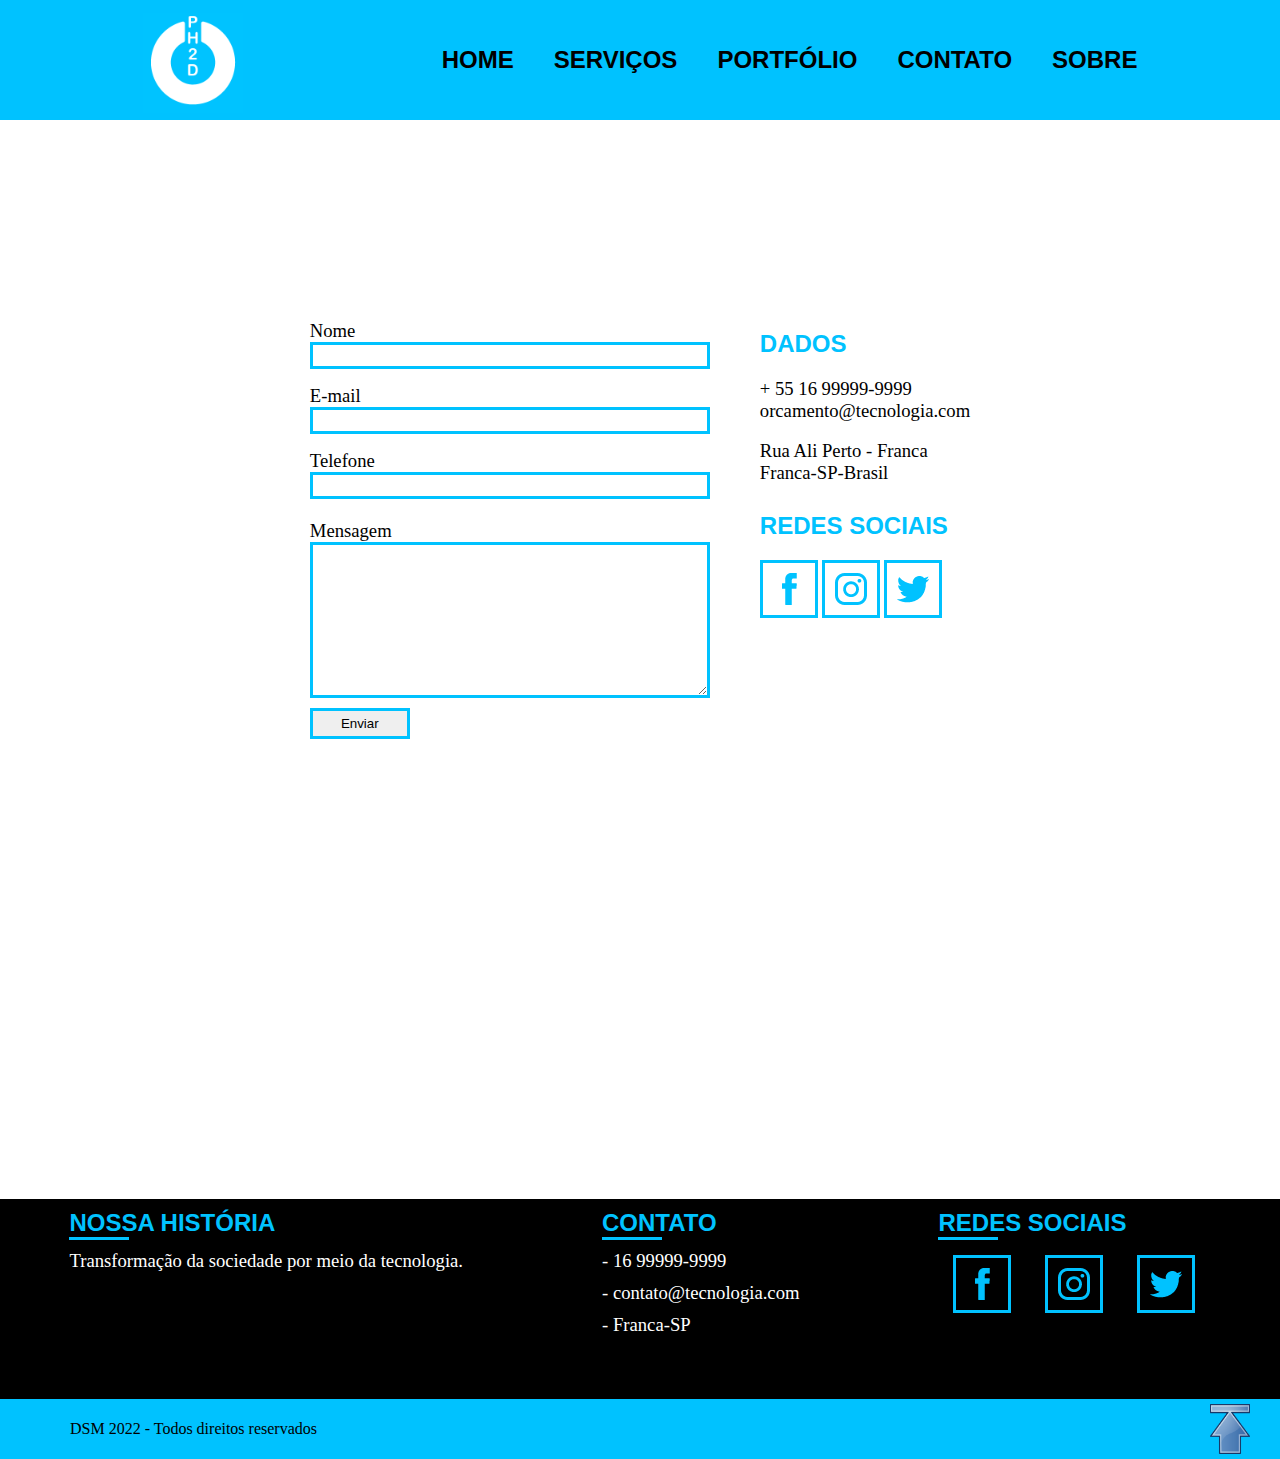
<file: contato.html>
<!DOCTYPE html>
<html lang="pt-br">
<head>
    <meta charset="UTF-8">
    <meta http-equiv="X-UA-Compatible" content="IE=edge">
    <meta name="viewport" content="width=device-width, initial-scale=1.0">
    <link rel="shortcut icon" href="Imagens/favicon.ico" type="image/x-icon">
    <title>Contato</title>
    <link rel="stylesheet" href="Estilo_CSS/style.css">
</head>
<body>
    <header class="cabecalho">
        <div class="cabecalho-imagem">
            <a href="index.html">
                <img class="cabecalho-logo" href="index.html" src="Imagens/logo-PH2D.png" alt="Logo PH2D">
            </a>
        </div>
        <nav class="cabecalho-menu">
            <a class="cabecalho-menu-item" href="index.html">HOME</a>
            <a class="cabecalho-menu-item" href="servicos.html">SERVIÇOS</a>
            <a class="cabecalho-menu-item" href="portifolio.html">PORTFÓLIO</a>
            <a class="cabecalho-menu-item" href="contato.html">CONTATO</a>
            <a class="cabecalho-menu-item" href="sobre.html">SOBRE</a>
        </nav>  
    </header>
    <main>
        <section class="contato-principal">
            <div class="contato-principal-formulario">
                <form action="contato.html">
                    <div class="contato-principal-formulario-campo">
                        <p class="contato-principal-formulario-campo-paragrafo">Nome</p>
                        <label for="Nome"></label>
                        <input type="text" name="Nome" id="Nome" required>
                    </div>
                    <div class="contato-principal-formulario-campo">
                        <p class="contato-principal-formulario-campo-paragrafo">E-mail</p>
                        <label for="E-mail"></label>
                        <input type="email" name="E-mail" id="E-mail" required>
                    </div>
                    <div class="contato-principal-formulario-campo">
                        <p class="contato-principal-formulario-campo-paragrafo">Telefone</p>
                        <label for="Telefone"></label>
                        <input type="tel" name="Telefone" id="Telefone" required>
                    </div>
                    <div class="contato-principal-formulario-mensagem">
                        <p class="contato-principal-formulario-campo-paragrafo">Mensagem</p>
                        <label for="Mensagem"></label>
                        <textarea name="Mensagem" id="Mensagem" cols="30" rows="10"></textarea>
                    </div>
                    <button class="botao" type="submit">Enviar</button>
                </form>
            </div>
            <div class="contato-principal-dados">
                <h2 class="contato-principal-dados-titulo">DADOS</h2>
                <p class="contato-principal-dados-paragrafo">+ 55 16 99999-9999</p>
                <p class="contato-principal-dados-paragrafo">orcamento@tecnologia.com</p>
                <br>
                <p class="contato-principal-dados-paragrafo">Rua Ali Perto - Franca <br>Franca-SP-Brasil</p>
                <br>
                <h2 class="contato-principal-dados-titulo">REDES SOCIAIS</h2>
                <img class="contato-principal-dados-imagem" src="Imagens/facebook.png" alt="Logo do Facebook">
                <img class="contato-principal-dados-imagem" src="Imagens/instagram.png" alt="Logo do Instagram">
                <img class="contato-principal-dados-imagem" src="Imagens/twitter.png" alt="Logo do Twitter">
            </div>
        </section>
        <section class="mapa">
            <iframe src="https://www.google.com/maps/embed?pb=!1m18!1m12!1m3!1d3736.7880338883692!2d-47.40288298507597!3d-20.51491378627896!2m3!1f0!2f0!3f0!3m2!1i1024!2i768!4f13.1!3m3!1m2!1s0x94b0a650b93c4b5f%3A0xbe0e42f3aa42525c!2sFatec%20Franca%20-%20Faculdade%20de%20Tecnologia%20de%20Franca%20Dr%20Thomaz%20Novelino!5e0!3m2!1spt-BR!2sbr!4v1650825792058!5m2!1spt-BR!2sbr" width="940" height="280" style="border:0;" allowfullscreen="" loading="lazy" referrerpolicy="no-referrer-when-downgrade"></iframe>
        </section>
        <section class="final">
            <div class="final-caixa">
                <h2 class="final-caixa-titulo">NOSSA HISTÓRIA</h2>
                <hr class="final-caixa-titulo-linha">
                <p class="final-caixa-paragrafo">Transformação da sociedade por meio da tecnologia.</p>
            </div>   
            <div class="final-caixa">
                <h2 class="final-caixa-titulo">CONTATO</h2>
                <hr class="final-caixa-titulo-linha">
                <p class="final-caixa-paragrafo">- 16 99999-9999</p>
                <p class="final-caixa-paragrafo">- contato@tecnologia.com</p>
                <p class="final-caixa-paragrafo">- Franca-SP</p>
            </div>
            <div class="final-caixa2">
                <h2 class="final-caixa-titulo">REDES SOCIAIS</h2>
                <hr class="final-caixa-titulo-linha">
                <img class="final-caixa-imagem" src="Imagens/facebook.png" alt="Logo do Facebook">
                <img class="final-caixa-imagem" src="Imagens/instagram.png" alt="Logo do Instagram">
                <img class="final-caixa-imagem" src="Imagens/twitter.png" alt="Logo do Twitter">
            </div>
        </section>
    </main>
    <footer class="rodape">
        <div class="rodape-caixa">
            <p class="rodape-caixa-paragrafo">DSM 2022 - Todos direitos reservados</p>
        </div> 
        <div class="seta-topo">
            <a href="contato.html" title="Clique para ir ao topo da página">
                <img class="topo" src="Imagens/topo.png" alt="Seta topo">
            </a>
        </div> 
    </footer>
</body>
</html>
</file>
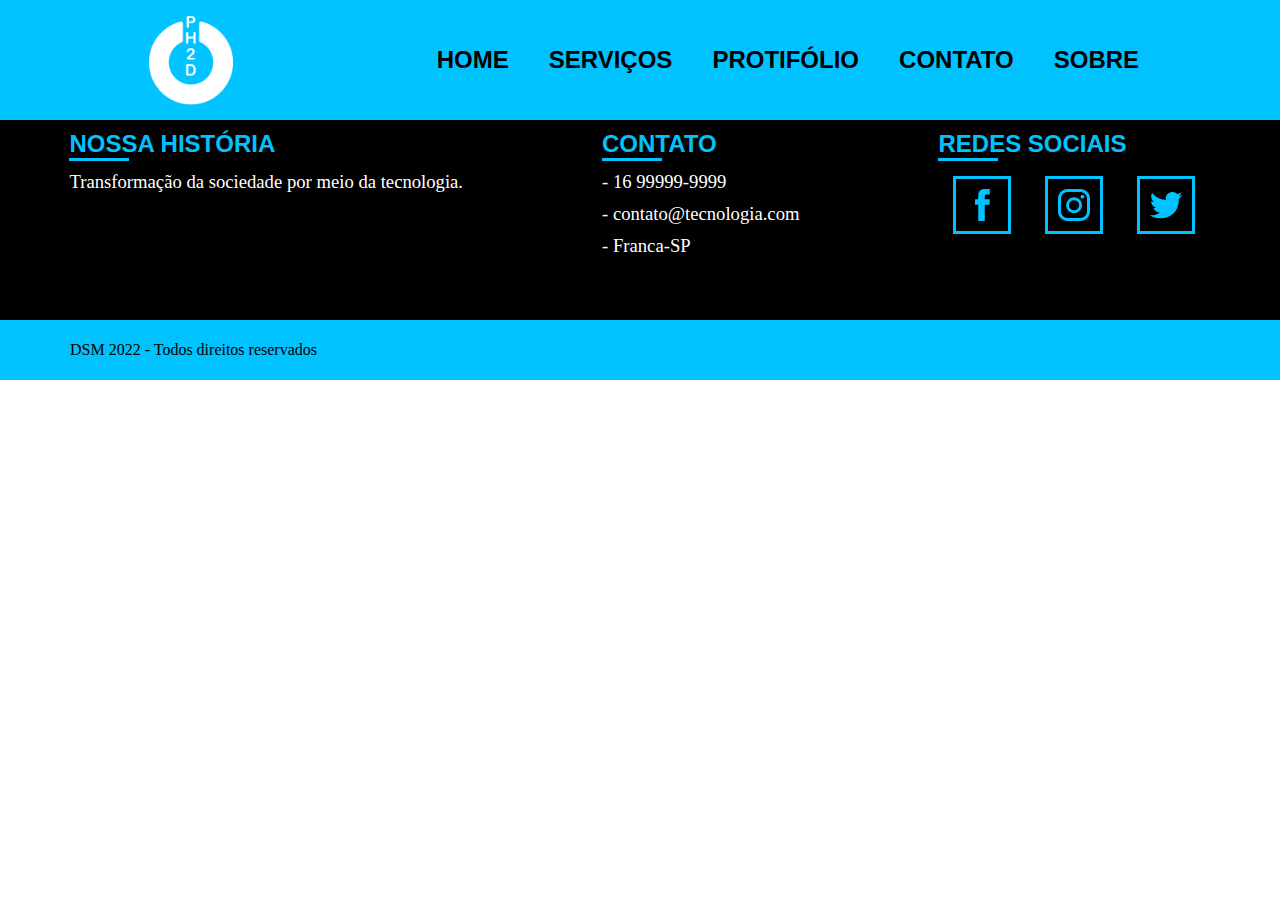
<file: servico.html>
<!DOCTYPE html>
<html lang="pt-br">
<head>
    <meta charset="UTF-8">
    <meta http-equiv="X-UA-Compatible" content="IE=edge">
    <meta name="viewport" content="width=device-width, initial-scale=1.0">
    <link rel="shortcut icon" href="Imagens/favicon.ico" type="image/x-icon">
    <title>Sobre</title>
    <link rel="stylesheet" href="Estilo_CSS/style.css">
</head>
<body>
    <header class="cabecalho">
        <div class="cabecalho-imagem">
            <img class="cabecalho-logo" src="Imagens/logo-PH2D.png" alt="Logo PH2D">
        </div>
        <nav class="cabecalho-menu">
            <a class="cabecalho-menu-item" href="index.html">HOME</a>
            <a class="cabecalho-menu-item" href="servicos.html">SERVIÇOS</a>
            <a class="cabecalho-menu-item" href="portifolio.html">PROTIFÓLIO</a>
            <a class="cabecalho-menu-item" href="contato.html">CONTATO</a>
            <a class="cabecalho-menu-item" href="sobre.html">SOBRE</a>
        </nav>  
    </header>

    <main>
        <section class="final">

            <div class="final-caixa">
                <h2 class="final-caixa-titulo">NOSSA HISTÓRIA</h2>
                <hr class="final-caixa-titulo-linha">
                <p class="final-caixa-paragrafo">Transformação da sociedade por meio da tecnologia.</p>
            </div>
                
            <div class="final-caixa">
                <h2 class="final-caixa-titulo">CONTATO</h2>
                <hr class="final-caixa-titulo-linha">
                <p class="final-caixa-paragrafo">- 16 99999-9999</p>
                <p class="final-caixa-paragrafo">- contato@tecnologia.com</p>
                <p class="final-caixa-paragrafo">- Franca-SP</p>
            </div>

            <div class="final-caixa2">
                <h2 class="final-caixa-titulo">REDES SOCIAIS</h2>
                <hr class="final-caixa-titulo-linha">
                <img class="final-caixa-imagem" src="Imagens/facebook.png" alt="Logo do Facebook">
                <img class="final-caixa-imagem" src="Imagens/instagram.png" alt="Logo do Instagram">
                <img class="final-caixa-imagem" src="Imagens/twitter.png" alt="Logo do Twitter">
            </div>
        
        </section>
    </main>

    <footer class="rodape">

        <div class="rodape-caixa">
            <p class="rodape-caixa-paragrafo">DSM 2022 - Todos direitos reservados</p>
        </div>
           
    </footer>
</body>
</html>
</file>
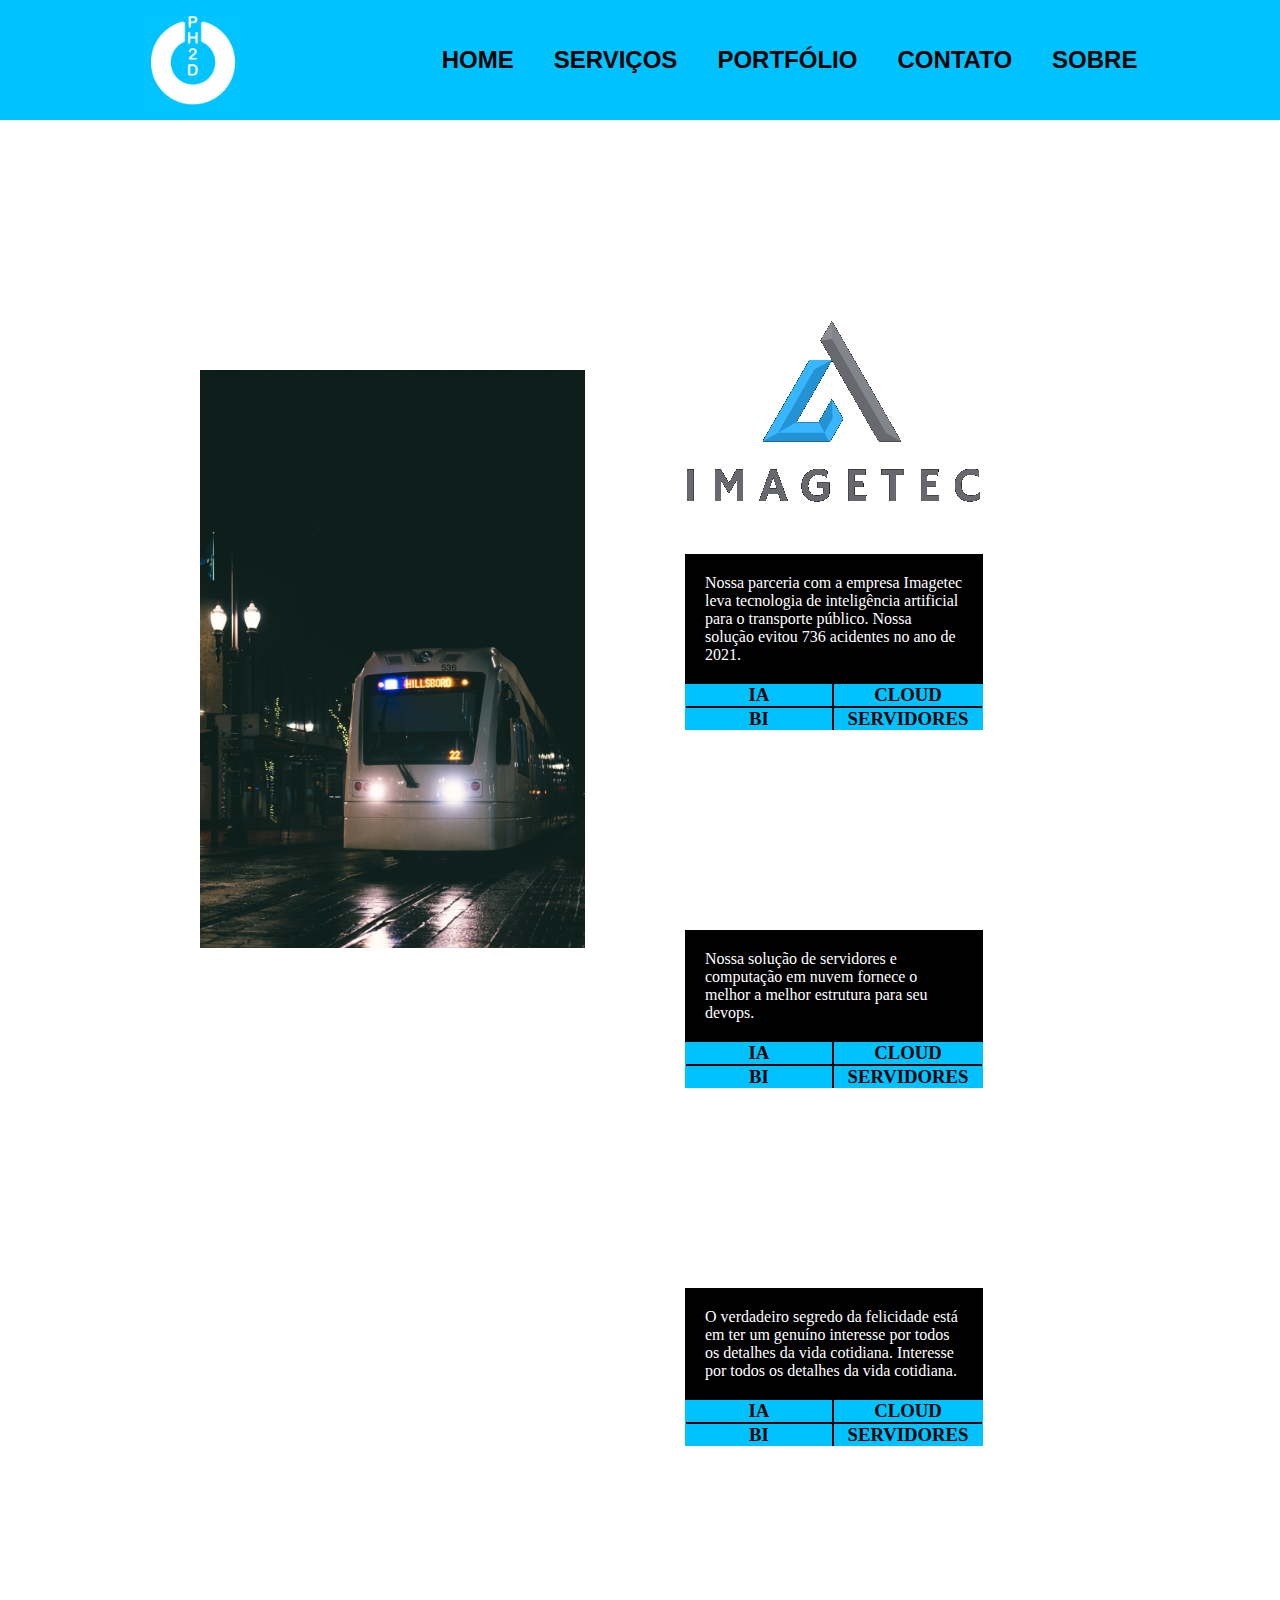
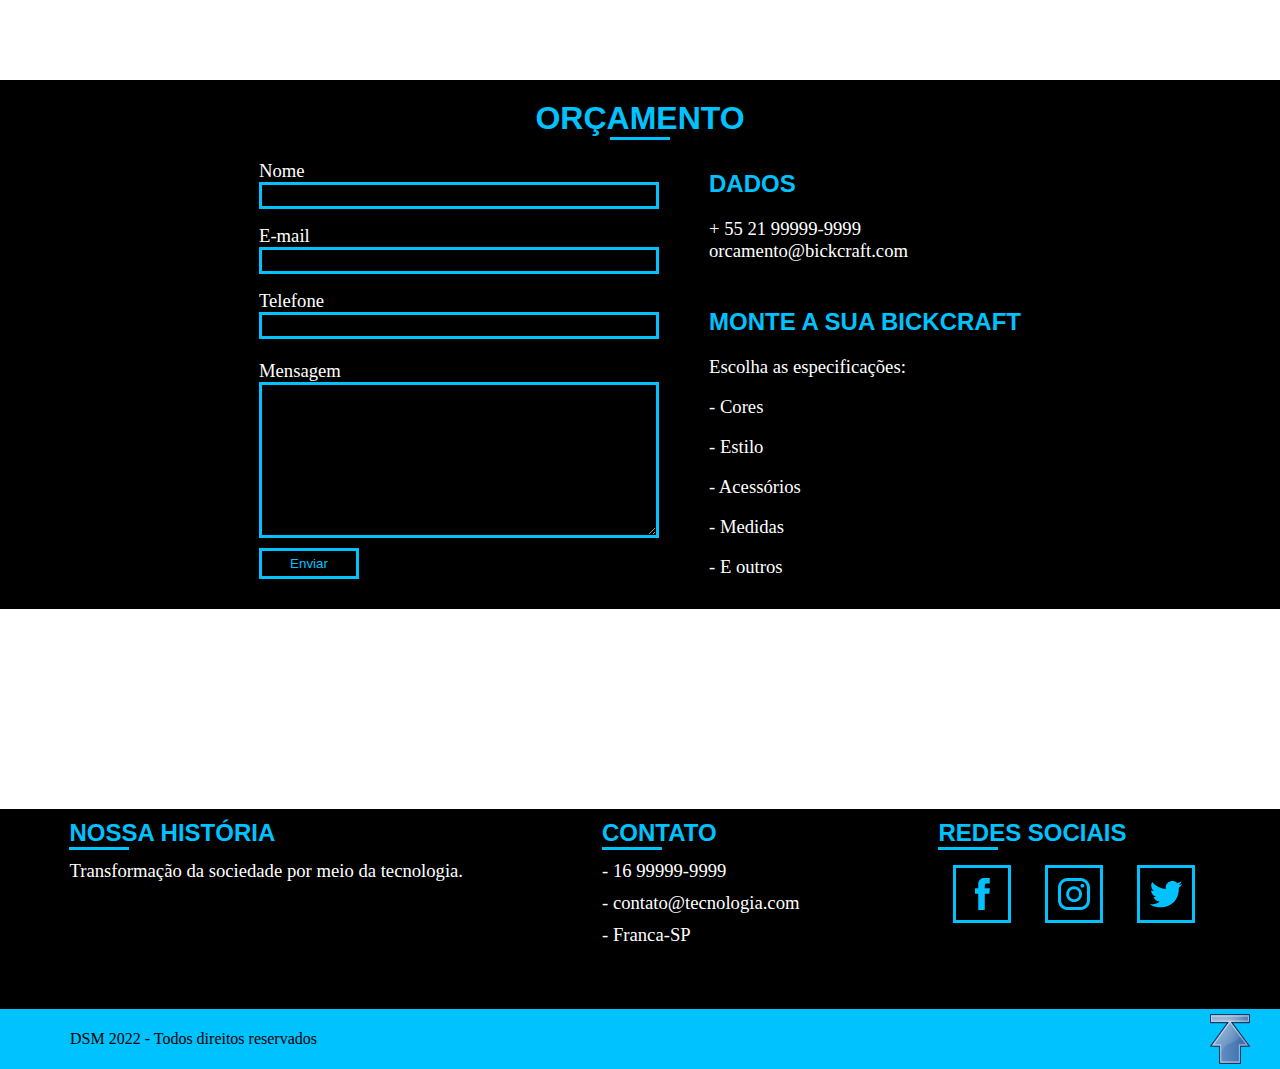
<file: servicos.html>
<!DOCTYPE html>
<html lang="pt-br">
<head>
    <meta charset="UTF-8">
    <meta http-equiv="X-UA-Compatible" content="IE=edge">
    <meta name="viewport" content="width=device-width, initial-scale=1.0">
    <link rel="shortcut icon" href="Imagens/favicon.ico" type="image/x-icon">
    <title>Serviços</title>
    <link rel="stylesheet" href="Estilo_CSS/style.css">
</head>
<body>
    <header class="cabecalho">
        <div class="cabecalho-imagem">
            <a href="index.html">
                <img class="cabecalho-logo" href="index.html" src="Imagens/logo-PH2D.png" alt="Logo PH2D">
            </a>
        </div>
        <nav class="cabecalho-menu">
            <a class="cabecalho-menu-item" href="index.html">HOME</a>
            <a class="cabecalho-menu-item" href="servicos.html">SERVIÇOS</a>
            <a class="cabecalho-menu-item" href="portifolio.html">PORTFÓLIO</a>
            <a class="cabecalho-menu-item" href="contato.html">CONTATO</a>
            <a class="cabecalho-menu-item" href="sobre.html">SOBRE</a>
        </nav>  
    </header>

    <main class="servicos">
        <section class="servicos-principal">
            <div class="servicos-principal-cont1">
                <div class="cont-img-10">
                    <img class="imagem-10" src="Imagens/DecimaImagem.jpg" alt="Imagem de metro">
                </div>
            </div>
            <div class="servicos-principal-cont2">
                <div class="cont-img-6">
                    <img src="Imagens/6.png" alt="Logo Imagetec">
                </div>
                <div class="cont-tabela">
                    <div class="tab-parag">
                        <p class="tab-parag-txt">Nossa parceria com a empresa Imagetec leva tecnologia de inteligência artificial para o transporte público. Nossa solução evitou 736 acidentes no ano de 2021.</p>
                    </div>
                    <div class="cont-tab">
                        <div class="tab1">
                            <h3>IA</h3>
                        </div>
                        <div class="tab2">
                            <h3>CLOUD</h3>
                        </div>
                        <div class="tab3">
                            <h3>BI</h3>
                        </div>
                        <div class="tab4">
                            <h3>SERVIDORES</h3>
                        </div>
                    </div>
                </div>
                <div class="cont-tabela">
                    <div class="tab-parag">
                        <p class="tab-parag-txt">Nossa solução de servidores e computação em nuvem fornece o melhor a melhor estrutura para seu devops.</p>
                    </div>
                    <div class="cont-tab">
                        <div class="tab1">
                            <h3>IA</h3>
                        </div>
                        <div class="tab2">
                            <h3>CLOUD</h3>
                        </div>
                        <div class="tab3">
                            <h3>BI</h3>
                        </div>
                        <div class="tab4">
                            <h3>SERVIDORES</h3>
                        </div>
                    </div>
                </div>
                <div class="cont-tabela">
                    <div class="tab-parag">
                        <p class="tab-parag-txt">O verdadeiro segredo da felicidade está em ter um genuíno interesse por todos os detalhes da vida cotidiana. Interesse por todos os detalhes da vida cotidiana.</p>
                    </div>
                    <div class="cont-tab">
                        <div class="tab1">
                            <h3>IA</h3>
                        </div>
                        <div class="tab2">
                            <h3>CLOUD</h3>
                        </div>
                        <div class="tab3">
                            <h3>BI</h3>
                        </div>
                        <div class="tab4">
                            <h3>SERVIDORES</h3>
                        </div>
                    </div>
                </div>
            </div>
            <div class="servicos-principal-cont1">

            </div>
        </section>
        <div class="portifolio-cabecalho2">
            <h2 class="portifolio-cabecalho-titulo">ORÇAMENTO</h2>
            <hr class="portifolio-cabecalho-titulo-linha">
        </div>
        <section class="contato-principal2">
            <div class="contato-principal-formulario2">
                <form action="contato.html">
                    <div class="contato-principal-formulario-campo">
                        <p style="color: white;"class="contato-principal-formulario-campo-paragrafo">Nome</p>
                        <label for="Nome"></label>
                        <input class="input2" type="text" name="Nome" id="Nome" required>
                    </div>
                    <div class="contato-principal-formulario-campo">
                        <p style="color: white;"class="contato-principal-formulario-campo-paragrafo">E-mail</p>
                        <label for="E-mail"></label>
                        <input class="input2" type="email" name="E-mail" id="E-mail" required>
                    </div>
                    <div class="contato-principal-formulario-campo">
                        <p style="color: white;"class="contato-principal-formulario-campo-paragrafo">Telefone</p>
                        <label for="Telefone"></label>
                        <input class="input2" type="tel" name="Telefone" id="Telefone" required>
                    </div>
                    <div class="contato-principal-formulario-mensagem">
                        <p style="color: white;"class="contato-principal-formulario-campo-paragrafo">Mensagem</p>
                        <label for="Mensagem"></label>
                        <textarea class="area2" name="Mensagem" id="Mensagem" cols="30" rows="10"></textarea>
                    </div>
                    <button class="botao2" type="submit">Enviar</button>
                </form>
            </div>
            <div class="contato-principal-dados">
                <h2 class="contato-principal-dados-titulo">DADOS</h2>
                <p class="contato-principal-dados-paragrafo2">+ 55 21 99999-9999</p>
                <p class="contato-principal-dados-paragrafo2">orcamento@bickcraft.com</p>
                <br>
                <br>
                <h2 class="contato-principal-dados-titulo">MONTE A SUA BICKCRAFT</h2>
                <p class="contato-principal-dados-paragrafo2">Escolha as especificações:</p>
                <br>
                <p class="contato-principal-dados-paragrafo2">- Cores</p>
                <br>
                <p class="contato-principal-dados-paragrafo2">- Estilo</p>
                <br>
                <p class="contato-principal-dados-paragrafo2">- Acessórios</p>
                <br>
                <p class="contato-principal-dados-paragrafo2">- Medidas</p>
                <br>
                <p class="contato-principal-dados-paragrafo2">- E outros</p>
            </div>
        </section>
        <section class="final">

            <div class="final-caixa">
                <h2 class="final-caixa-titulo">NOSSA HISTÓRIA</h2>
                <hr class="final-caixa-titulo-linha">
                <p class="final-caixa-paragrafo">Transformação da sociedade por meio da tecnologia.</p>
            </div>
                
            <div class="final-caixa">
                <h2 class="final-caixa-titulo">CONTATO</h2>
                <hr class="final-caixa-titulo-linha">
                <p class="final-caixa-paragrafo">- 16 99999-9999</p>
                <p class="final-caixa-paragrafo">- contato@tecnologia.com</p>
                <p class="final-caixa-paragrafo">- Franca-SP</p>
            </div>

            <div class="final-caixa2">
                <h2 class="final-caixa-titulo">REDES SOCIAIS</h2>
                <hr class="final-caixa-titulo-linha">
                <img class="final-caixa-imagem" src="Imagens/facebook.png" alt="Logo do Facebook">
                <img class="final-caixa-imagem" src="Imagens/instagram.png" alt="Logo do Instagram">
                <img class="final-caixa-imagem" src="Imagens/twitter.png" alt="Logo do Twitter">
            </div>
        
        </section>
        
    </main>

    <footer class="rodape">

        <div class="rodape-caixa">
            <p class="rodape-caixa-paragrafo">DSM 2022 - Todos direitos reservados</p>
        </div>
           
        <div class="seta-topo">
            <a href="servicos.html" title="Clique para ir ao topo da página">
                <img class="topo" src="Imagens/topo.png" alt="Seta topo">
            </a>
        </div>

    </footer>
</body>
</html>
</file>
<file: Estilo_CSS/style.css>
* {
    margin: 0;
    padding: 0;
    box-sizing: border-box;
    text-decoration: none;
}


body {
    font-size: 100%;
}

.cabecalho {
    background-color: #00c2ff;
    display: flex;
    flex-direction: row;
    align-items: center;
    justify-content: space-around;
    padding: 24px;
    height: 120px;  
}

.cabecalho-imagem {
    width: 62px;
    height: 62px;
    margin-bottom: 2rem;

}

.cabecalho-logo {
    width: 100px;
    height: 100px;
}

.cabecalho-menu {
    display: flex;
    gap: 40px;
    font-weight: bolder;
}


.cabecalho-menu-item {
    font-family: Arial, Helvetica, sans-serif;
    color: black;
    font-weight: bold;
    font-size: 18pt;
}

.cabecalho-menu-item:hover {
    background-color: #00c2ff;
    color: white;
}

/* .cabecalho-menu-item:visited {
    color: darkgreen;
} */

.conteudo {
    background-color: white;
}

.conteudo-principal {
    display: flex;
    flex-direction: column;
    flex-wrap: wrap;
    align-items: center;
}

.conteudo-principal-escrito {
    display: flex;
    flex-direction: column;
    flex-wrap: wrap;
    gap: 20px;
    position: relative;
    align-items: center;
}

.conteudo-principal-titulo {
    font-family: Arial, Helvetica, sans-serif;
    font-size: 48pt;
    font-weight: 400;
    color: white;
    margin-top: 70px;
}

.conteudo-principal-titulo-linha {
    width: 100px;
    background-color: white;
    height: 3px;
}

.conteudo-principal-paragrafo {
    color: white;
    font-family: Georgia, 'Times New Roman', Times, serif;
    font-size: 14pt;
    font-style: italic;
}

.conteudo-principal-subtitulo1 {
    font-family: Arial, Helvetica, sans-serif;
    font-size: 14pt;
    font-weight: bold;
    color: white;
}

.conteudo-principal-link {
    font-family: Arial, Helvetica, sans-serif;
    font-size: 14pt;
    font-weight: bold;
    color: #00c2ff;
    border: 3px solid; 
    width: 180px;
    border-color: #00c2ff;
    text-align: center;
    margin-top: 20px;
    padding: 5px;
}

.conteudo-principal-link:hover {
    background-color: #00c2ff;
    color: white;
}

/* .conteudo-principal-link:visited {
    color: darkgreen;
} */

.conteudo-principal-subtitulo2{
    font-family: Arial, Helvetica, sans-serif;
    font-size: 24pt;
    color: black;
    margin-top: 25px;
}

.conteudo-principal-titulo-linha3 {
    width: 100px;
    background-color: black;
    border: black;
    height: 3px;
}

.conteudo-principal-imagem {
    width: 100%;
    height: auto;
    position: absolute;
}

.imagem-conteudo-principal {
    width: 100%;
    height: 490px;
}

.produtos {
    height: auto;
    display: flex;
    flex-direction: row;
    flex-wrap: wrap;
    justify-content: center;
    margin-top: 20px;
}

.produtos-caixa1 {
    background-color: black;
    width: 300px;
    height: 320px;
    margin-left: 20px;
    margin-top:20px;
}

.produtos-caixa2 {
    display: flex;
    flex-direction: column;
    flex-wrap: wrap;
    justify-content: center;
    align-items: center;
    background-color: #00c2ff;
    width: 300px;
    height: 120px;
    margin-top: 200px;
}

.produtos-caixa2-titulo {
    font-family: Arial, Helvetica, sans-serif;
    font-size: 18pt;
    font-weight: bold;
    color: black;
}

.produtos-caixa2-titulo-linha {
    width: 60px;
    background-color: black;
    height: 3px;
    border: black;
}

.produtos-caixa2-paragrafo {
    font-family: Georgia, 'Times New Roman', Times, serif;
    font-size: 14pt;
    color: black;
    text-align: center;
    padding: 10px;  
}

.produtos-rodape {
    display: flex;
    flex-direction: column;
    flex-wrap: wrap;
    align-items: center;
    width: 100%;
}

.produtos-rodape-paragrafo {
    font-family: Georgia, 'Times New Roman', Times, serif;
    font-size: 14pt;
    color: black;
    padding: 10px;  
}

.produtos-rodape-link {
    font-family: Arial, Helvetica, sans-serif;
    font-size: 14pt;
    font-weight: bold;
    color: #00c2ff;
    border: 3px solid; 
    width: 180px;
    border-color: #00c2ff;
    text-align: center;
    margin-top: 10px;
    padding: 5px;
}

.produtos-rodape-link:hover {
    background-color: #00c2ff;
    color: white;
}

/* .produtos-rodape-link:visited { */
    /* color: darkgreen;
} */

.portifolio {
    background-color: black;
    height: auto;
    margin-top: 50px;
}

.portifolio-cabecalho {
    display: flex;
    flex-direction: column;
    flex-wrap: wrap;
    align-items: center;
    padding: 20px;
}

.portifolio-cabecalho-titulo {
    font-family: Arial, Helvetica, sans-serif;
    font-size: 24pt;
    color: #00c2ff;
}

.portifolio-cabecalho-titulo-linha {
    width: 60px;
    background-color: #00c2ff;
    height: 3px;
    border: #00c2ff;
}

.portifolio-imagens {
    display: grid;
    grid-template-columns: 1fr 1fr;
    grid-template-rows: 1fr 1fr;
    grid-gap: 30px
}

.imagem-portifolio {
    width: 446px;
    height: 298px;
    background-color: white;
    margin-left: auto;
    margin-right: auto;
}

.portifolio-imagem {
    width: 446px;
    height: 298px;
}

.portifolio-rodape {
    display: flex;
    flex-direction: column;
    flex-wrap: wrap;
    align-items: center;
}

.portifolio-rodape-paragrafo {
    font-family: Georgia, 'Times New Roman', Times, serif;
    font-size: 14pt;
    color: white;
    padding: 10px;  
}

.portifolio-rodape-link {
    font-family: Arial, Helvetica, sans-serif;
    font-size: 14pt;
    font-weight: bold;
    color: #00c2ff;
    border: 3px solid; 
    width: 180px;
    border-color: #00c2ff;
    text-align: center;
    margin-top: 10px;
    padding: 5px;
    margin-bottom: 30px;
}

.portifolio-rodape-link:hover {
    background-color: #00c2ff;
    color: white;
}

/* .portifolio-rodape-link:visited {
    color: darkgreen;
} */

.parcerias {
   width: 100%;
   height: auto;
}

.parcerias-cabecalho {
    display: flex;
    flex-direction: column;
    flex-wrap: wrap;
    align-items: center;
    padding: 20px;
}

.parcerias-cabecalho-titulo {
    font-family: Arial, Helvetica, sans-serif;
    font-size: 24pt;
    color: black;
    margin-top: 20px;
}

.parcerias-cabecalho-titulo-linha {
    width: 60px;
    background-color: black;
    height: 3px;
    border: black;
}

.parcerias-container {
    display: flex;
    flex-direction: row;
    flex-wrap: wrap;
    justify-content: center;
}

.parcerias-container-caixa{
    display: flex;
    flex-direction: column;
    flex-wrap: wrap;
    align-items: center;
    width: 288px;
    height: auto;
    margin-left: auto;
    margin-right: auto;
}

.parcerias-container-caixa-titulo {
    font-family: Arial, Helvetica, sans-serif;
    font-size: 18pt;
    font-weight: bold;
    color: black;
    margin-top: 20px;
}

.parcerias-container-caixa-titulo-linha {
    width: 60px;
    background-color: black;
    height: 3px;
    border: black;
}

.parcerias-container-caixa-paragrafo {
    font-family: Georgia, 'Times New Roman', Times, serif;
    font-size: 14pt;
    color: black;
    padding: 10px;
    text-align: center; 
}

.parcerias-container-caixa-imagem {
    width: 288px;
    height: 288px;
}

.parcerias-rodape {
    display: flex;
    flex-direction: column;
    flex-wrap: wrap;
    align-items: center;
}

.parcerias-rodape-paragrafo {
    font-family: Georgia, 'Times New Roman', Times, serif;
    font-size: 14pt;
    color: black;
    padding: 10px;
}

.parcerias-rodape-link {
    font-family: Arial, Helvetica, sans-serif;
    font-size: 14pt;
    font-weight: bold;
    color: #00c2ff;
    border: 3px solid; 
    width: 180px;
    border-color: #00c2ff;
    text-align: center;
    margin-top: 10px;
    padding: 5px;
    margin-bottom: 30px;
}

.parcerias-rodape-link:hover {
    background-color: #00c2ff;
    color: white;
}

/* .parcerias-rodape-link:visited {
    color: darkgreen;
} */

.final{
    background-color: black;
    width: 100%;
    height: 200px;
    display: flex;
    flex-direction: row;
    flex-wrap: wrap;
    justify-content: space-around;
}

.final-caixa {
    display: flex;
    flex-direction: column;
    margin-top: 10px;

}

.final-caixa2 {
    margin-top: 10px;

}

.final-caixa-titulo {
    font-family: Arial, Helvetica, sans-serif;
    font-size: 18pt;
    font-weight: bold;
    color: #00c2ff;
}

.final-caixa-titulo-linha {
    width: 60px;
    background-color: #00c2ff;
    height: 3px;
    border: #00c2ff;
}

.final-caixa-paragrafo {
    font-family: Georgia, 'Times New Roman', Times, serif;
    font-size: 14pt;
    color: white;
    margin-top: 10px;
}

.final-caixa-imagem {
    padding: 15px;
}

.rodape {
    background-color: #00c2ff;
    display: flex;
    flex-direction: row;

}

.rodape-caixa {
    display: flex;
    flex-direction: row;
    flex-wrap: wrap;
    align-items: center;
    width: 100%;
    height: 60px;
    margin-left: 70px;
}

.rodape-caixa-pagagrafo {
    font-family: Arial, Helvetica, sans-serif;
    font-size: 14pt;
    color: black;
    text-align: left;
}

.topo {
    width: 40px;
    height: 50px;
    margin-right: 30px;
    margin-top: 5px;
}

.principal-sobre {
    display: flex;
    flex-direction: row;
    flex-wrap: wrap;
    justify-content: space-around;
    margin-top: 200px;
}
.principal-sobre-imagem {
    display: flex;
    width: 820px;
    height: 547px;
}

.sobre-imagem {
    width: 820px;
    height: 547px;
}

.principal-sobre-escrito {
    display: flex;
    flex-direction: column;
    flex-wrap: wrap;
    width: 350px;
    margin-top: 100px;
}

.principal-sobre-escrito-titulo {
    font-family: Arial, Helvetica, sans-serif;
    font-size: 24pt;
    font-weight: bold;
    text-align: center;
}

.principal-sobre-escrito-titulo-linha {
    width: 60px;
    background-color: black;
    height: 3px;
    border: black;
    margin-left: auto;
    margin-right: auto;
}

.principal-sobre-escrito-paragrafo {
    font-family: Georgia, 'Times New Roman', Times, serif;
    font-size: 18pt;
    text-align: left;
}

.secundaria-sobre-cabecalho {
    margin-top: 50px;
    margin-bottom: 50px;
}
.secundaria-sobre-cabecalho-titulo {
    font-family: Arial, Helvetica, sans-serif;
    font-size: 24pt;
    font-weight: bold;
    text-align: center;
}

.secundaria-sobre-cabecalho-titulo-linha {
    width: 60px;
    background-color: black;
    height: 3px;
    border: black;
    margin-left: auto;
    margin-right: auto;
}

.secundaria-sobre-container-meio {
    display: flex;
    flex-direction: row;
    justify-content: center;
}

.secundaria-sobre-meio-caixa-linha {
    display: flex;
    flex-direction: column;
    flex-wrap: wrap;
    justify-content: end;
    align-items: center;
    justify-items: center   ;
    width: 300px;
}

.secundaria-sobre-meio-linha {
    width: 3px;
    background-color: black;
    height: 28px;
    border: black;
}

.secundaria-sobre-meio1 {
    border-top: 3px solid black;
    border-left: 3px solid black;
    width: 300px;
    height: 83px;
}

.secundaria-sobre-meio2 {
    border-top: 3px solid black;
    border-right: 3px solid black;
    width: 300px;
    height: 83px;
}

.secundaria-sobre-container {
    display: flex;
    flex-direction: row;
    flex-wrap: wrap;
    flex-wrap: wrap;
    justify-content: center;
    margin-bottom: 50px;
}

.secundaria-sobre-container-caixa {
    display: flex;
    flex-direction: column;
    flex-wrap: wrap;
    align-items: center;
    width: 288px;
    height: auto;
    margin-left: auto;
    margin-right: auto;
}

.secundaria-sobre-container-caixa-titulo {
    font-family: Arial, Helvetica, sans-serif;
    font-size: 18pt;
    font-weight: bold;
    color: black;
    margin-top: 20px;
}

.secundaria-sobre-container-caixa-titulo-linha {
    width: 60px;
    background-color: black;
    height: 3px;
    border: black;
}

.secundaria-sobre-container-caixa-paragrafo {
    font-family: Georgia, 'Times New Roman', Times, serif;
    font-size: 14pt;
    color: black;
    padding: 10px;
    text-align: center; 
}

.contato-principal {
    display: flex;
    flex-direction: row;
    flex-wrap: wrap;
    justify-content: center;
    gap: 50px;
    margin-top: 200px;
}

.contato-principal-formulario {
    display: flex;
    flex-direction: column;
    margin-bottom: 30px;
    justify-content: left;
}

.contato-principal-formulario-campo {
    display: flex;
    flex-direction: column;
    margin-bottom: 25px;
    width: 400px;
    height: 40px;
}

.contato-principal-formulario-mensagem{
    display: flex;
    flex-direction: column;
}

input{
    border: 3px solid #00c2ff;
    width: 400px;
    padding: 3px;
}

textarea{
    border: 3px solid #00c2ff;
    width: 400px;

}

.contato-principal-formulario-campo-paragrafo {
    font-family: Georgia, 'Times New Roman', Times, serif;
    font-size: 14pt;
    
}

.contato-principal-formulario-mensagem {
   margin-top: 30px;
}

.botao{
    border: 3px solid #00c2ff;
    padding: 5px;
    margin-top: 10px;
    width: 100px;
    cursor: pointer;
}

.botao:hover {
    background-color: #00c2ff;
    color: white;
}

.contato-principal-dados-titulo {
    font-family: Arial, Helvetica, sans-serif;
    font-size: 18pt;
    font-weight: bold;
    color: #00c2ff;
    margin-top: 10px;
    margin-bottom: 20px;
}

.contato-principal-dados-paragrafo {
    font-family: Georgia, 'Times New Roman', Times, serif;
    font-size: 14pt;
}

.mapa {
    display: flex;
   justify-content: center;
   margin-top: 50px;
   margin-bottom: 100px;
}

.portifolio-principal-paragrafo {
    font-family: Georgia, 'Times New Roman', Times, serif;
    font-size: 18pt;
    font-style: italic;
    color: black;
    text-align: center;
    margin-top: 200px;
}

.portifolio-principal-subtitulo {
    font-family: Arial, Helvetica, sans-serif;
    font-size: 18pt;
    text-align: center;
    padding: 20px;
}

.conteiner-portifolio-imagens {
    width: 100%;
    height: 720px;
    background-color: black;
    margin-bottom: 200px;
    display: flex;
    flex-direction: row;
    justify-content: center;
    align-items: center;
}

.imagem-slide {
    width: 1300px;
    height: 670px;
    position: relative;
    overflow: hidden;

}
 
.slide-imagem {
    width: 1300px;
    height: 670px;
    border-radius: 20px;
    position: absolute;
    opacity: 0;
    animation-name: animacao;
    animation-duration: 20s;
    animation-iteration-count: infinite;
}

@keyframes animacao {
    25%{
        opacity: 1;
        transform: scale(1.1,1.1);
    }
    50%{
        opacity: 0;
    }
}

.slide-imagem:nth-child(1){

}
.slide-imagem:nth-child(2){
    animation-delay: 5s;
}
.slide-imagem:nth-child(3){
    animation-delay: 10s;
}
.slide-imagem:nth-child(4){
    animation-delay: 15s;
}

.servicos-principal {
    width: 940px;
    height: 1160px;
    margin-left: 200px;
    display: flex;
    margin-top: 200px;
}
.servicos-principal-cont1 {
    display: flex;
    justify-content: center;
    width: 385px;
    height: 1160px;
    margin-right: 100px;
}

.cont-img-10{
    margin-top: 50px;
    width: 385px; height: 578px;
}

.imagem-10 {
    width: 385px; height: 578px;
}

.servicos-principal-cont2 {
    display: flex;
    flex-direction: column;
    width: 400px;
}
.cont-img-6 {
    width: 298px; height: 184px;
    display: flex;
    justify-content: center;
    margin-bottom: 50px;
  
}

.cont-tabela {
    margin-bottom: 200px;
}

.tab-parag {
    background-color: black;
}

.tab-parag-txt {
    color: white;
    padding: 20px;
}

.cont-tab {
    background-color: #00c2ff;
    display: flex;
    justify-content: center;
    flex-wrap: wrap;
}

.tab1 {
    width: 148px;
    text-align: center;
    border-bottom: 2px solid black;
    border-right: 2px solid black;
}

.tab2 {
    width: 148px;
    text-align: center;
    border-bottom: 2px solid black;
}
.tab3 {
    width: 148px;
    border-right: 2px solid black;
    text-align: center;
}

.tab4 {
    width: 148px;
    text-align: center;
}

.contato-principal2 {
    background-color: black;
    display: flex;
    flex-direction: row;
    flex-wrap: wrap;
    justify-content: center;
    gap: 50px;
    margin-bottom: 200px;
}

.contato-principal-formulario2 {
    background-color: black;
    display: flex;
    flex-direction: column;
    margin-bottom: 30px;
    justify-content: left;
}

.input2{
    background-color: black;
    border: 3px solid #00c2ff;
    width: 400px;
    padding: 3px;
}

.area2{
    background-color: black;
    border: 3px solid #00c2ff;
    width: 400px;
}

.botao2 {
    background-color: black;
    border: 3px solid #00c2ff;
    padding: 5px;
    margin-top: 10px;
    width: 100px;
    cursor: pointer;
    color: #00c2ff;
}

.portifolio-cabecalho2 {
    background-color: black;
    display: flex;
    flex-direction: column;
    flex-wrap: wrap;
    align-items: center;
    padding: 20px;
    margin-top: 200px;
}

.contato-principal-dados-paragrafo2 {
    font-family: Georgia, 'Times New Roman', Times, serif;
    font-size: 14pt;
    color: white;
}
</file>
